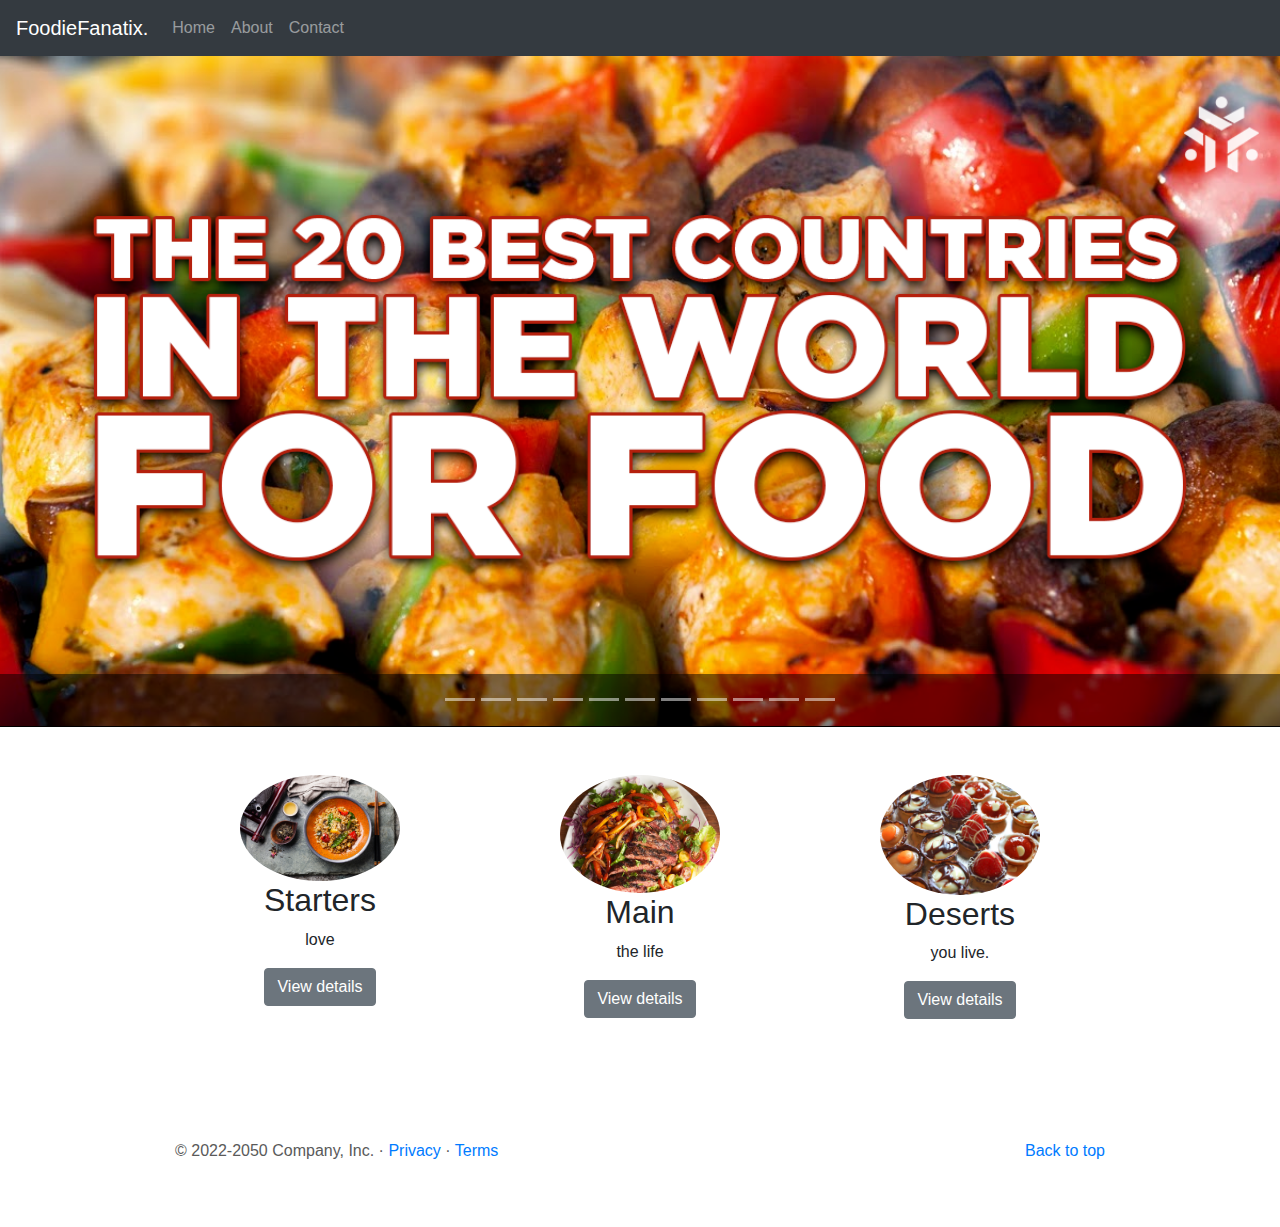
<file: index.html>
<!DOCTYPE html>
<html lang ="en">
    <head>
      <meta charset = "utf-8"> 
      <meta name ="viewport" content="width=device-width, initial-scale=1, shrink-to-fit=no">
      <title>Foodie Fanatix.</title>

      <link rel="stylesheet" href="bootstrap.min.css/bootstrap.min.css">
      <link rel ="stylesheet" href="style.css">
      <link rel="stylesheet" href="fondawesome1/css/all.css">
    </head>
    <body>
        <header>
            <nav class="navbar navbar-expand-lg navbar-dark bg-dark">

                <a href="#" class="navbar-brand">FoodieFanatix.</a>

                <button class="navbar-toggler" type="button" data-toggle="collapse" data-target="#navbar">
                <span class="navbar-toggler-icon"></span>
                </button>

                <div class="collapse navbar-collapse" id="navbar">
                  <div class="navbar-nav">
                      <a href ="index.html" class="nav-item nav-link">Home</a>
                      <a href ="about.html" class="nav-item nav-link">About</a>
                      <a href ="contact.html" class="nav-item nav-link">Contact</a>
                  </div>
                </div>

            </nav>
        </header>

        <main>
        
            <div id="carouselImg" class="carousel slide carouselImg" data-ride="carousel">
                <ol class="carousel-indicators">
                   <li data-target="#carouselImg" data-slide-to="0"></li>
                   <li data-target="#carouselImg" data-slide-to="1"></li>
                   <li data-target="#carouselImg" data-slide-to="2"></li>
                   <li data-target="#carouselImg" data-slide-to="3"></li>
                   <li data-target="#carouselImg" data-slide-to="4"></li>
                   <li data-target="#carouselImg" data-slide-to="5"></li>
                   <li data-target="#carouselImg" data-slide-to="6"></li>
                   <li data-target="#carouselImg" data-slide-to="7"></li>
                   <li data-target="#carouselImg" data-slide-to="8"></li>
                   <li data-target="#carouselImg" data-slide-to="9"></li>
                   <li data-target="#carouselImg" data-slide-to="10"></li>
                </ol>

                 <div class="carousel-inner">
                    <div class="carousel-item active">
                        <img src ="images/mainindexpic.png" class="d-block w-100"/>
                        <div class ="carousel-caption">
                        </div>
                    </div>

                    <div class="carousel-item ">
                        <img src ="images/indexpic2.jpg" class="d-block w-100"/>
                        <div class ="carousel-caption">
                            <h1>South Africa</h1>
                            <p>A variety of culture bought together in one.</p>
                        </div>
                    </div>

                    <div class="carousel-item ">
                        <img src ="images/indexpic7.jpg" class="d-block w-100"/>
                        <div class ="carousel-caption">
                            <h1>Paris</h1>
                            <p>Paree the pace to be, let food express your love language.</p>
                        </div>
                    </div>

                    <div class="carousel-item ">
                        <img src ="images/indexpic3.jpg" class="d-block w-100"/>
                        <div class ="carousel-caption">
                            <h1>China</h1>
                            <p>Delicacies from the deepest depts of the ocean, all you can eat seafoods.</p>
                            
                        </div>
                    </div>
                    <div class="carousel-item ">
                        <img src ="images/indexpic4.jpg.crdownload" class="d-block w-100"/>
                        <div class ="carousel-caption">
                            <h1>South Africa</h1>
                            <p>A variety of culture bought together in one.</p>
                        </div>
                    </div>
                    <div class="carousel-item ">
                        <img src ="images/image8.webp" class="d-block w-100"/>
                        <div class ="carousel-caption">
                            <h1>Japan</h1>
                            <p>A variety of culture bought together in one.</p>
                        </div>
                    </div>
 
                        <div class="carousel-item ">
                            <img src ="images/maxico foody.jpg" class="d-block w-100"/>
                            <div class ="carousel-caption">
                                <h1>Maxico</h1>
                                <p>Taco Tuesdays, in Maxico make it a taco day everrrydayyy.</p>
                            </div>
                        </div>
    
                        <div class="carousel-item ">
                            <img src ="images/austrailia foodie.webp" class="d-block w-100"/>
                            <div class ="carousel-caption">
                                <h1>Australia</h1>
                                <p>Did somebody say CAKE ?</p>
                            </div>
                        </div>
    
                        <div class="carousel-item ">
                            <img src ="images/cape-malay-curry-85002b4.jpg" class="d-block w-100"/>
                            <div class ="carousel-caption">
                                <h1>Africa</h1>
                                <p>Rainbow Natan , the definition of diversity.</p>
                                
                            </div>
                        </div>
                        <div class="carousel-item ">
                            <img src ="images/europe.jpg" class="d-block w-100"/>
                            <div class ="carousel-caption">
                                <h1>Europe</h1>
                                <p>A variety of culture bought together in one.</p>
                            </div>
                        </div>
                        <div class="carousel-item ">
                            <img src ="images/indexpic amer.jpg.crdownload" class="d-block w-100"/>
                            <div class ="carousel-caption">
        
                            </div>
                        </div>
                </div>
                
            </div>

            <div class ="container team">
            <div class ="row">
                <div class ="col-lg-4">
                   <img src="images/starters.jpg" class="images/thumbnail rounded-circle" width="160"/>
                     <h2>Starters</h2>
                     <p>love</p>
                     <p><a href ="starters.html" class="btn btn-secondary" role="button"> View details</a></p>
                </div>

                <div class ="col-lg-4">
                    <img src="images/main2.jpg" class="images/thumbnail rounded-circle" width="160"/>
                      <h2>Main</h2>
                      <p>the life</p>
                      <p><a href ="mains.html" class="btn btn-secondary" role="button"> View details</a></p>
                </div>
                
                <div class ="col-lg-4">
                    <img src="images/deserts.jpg" class="images/thumbnail rounded-circle" width="160"/>
                      <h2>Deserts</h2>
                       <p>you live.</p>
                      <p><a href ="desert.html" class="btn btn-secondary" role="button"> View details</a></p>
                </div>
            </div>
            </div>

            

             <footer class="container footer-section">
                 <p class="float-right"><a href="#">Back to top</a></p>
                 <p> &copy; 2022-2050 Company, Inc. &middot; 
                     <a href="#">Privacy</a> &middot; 
                     <a href="#">Terms</a>
                 </p>
             </footer>
        </main>
        <script src="jquery-3.6.0.min.js"></script>
        <script src="bootstrap.js/bootstrap.bundle.min.js"></script>
    </body>
</html>
</file>
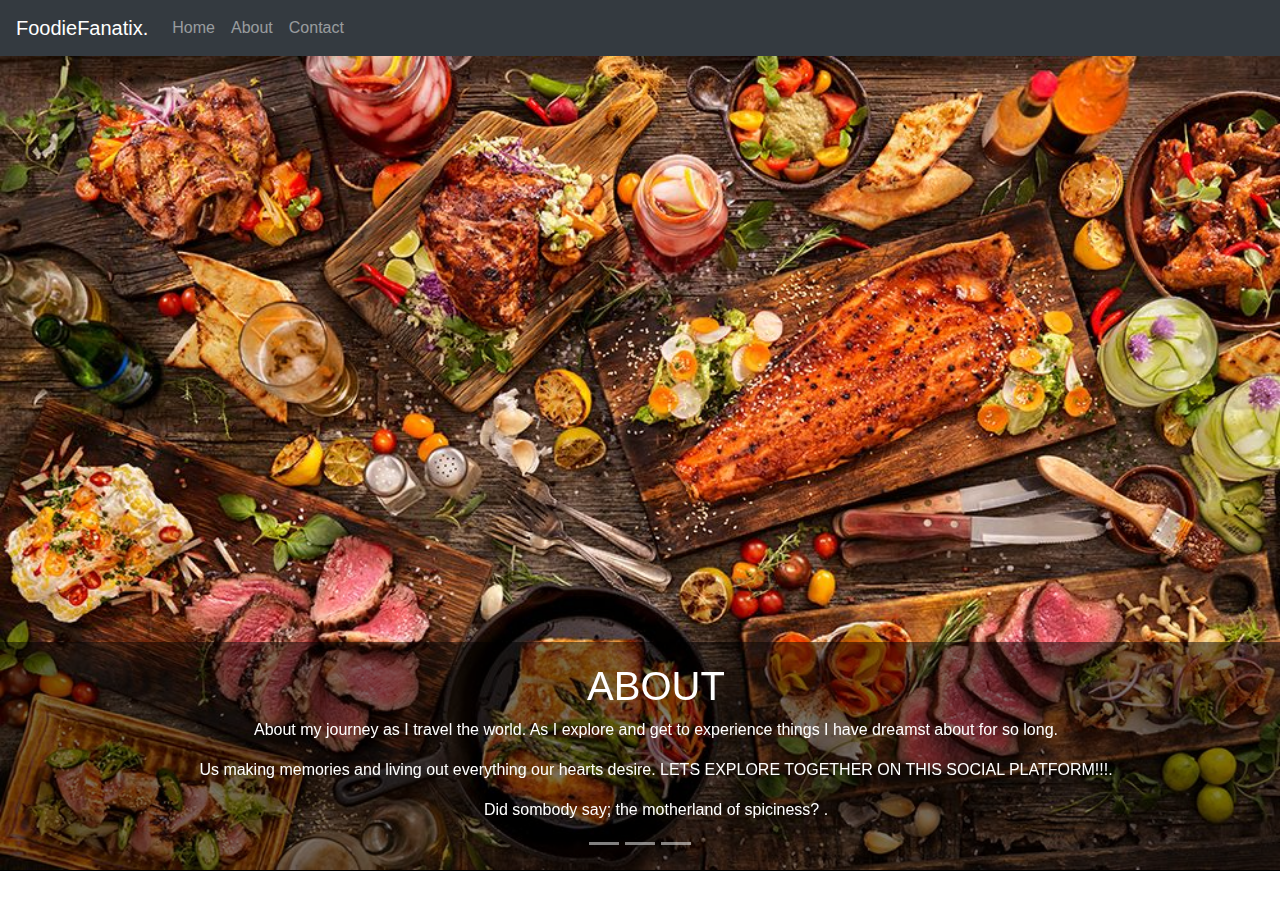
<file: about.html>
<html lang ="en">
    <head>
      <meta charset = "utf-8"> 
      <meta name ="viewport" content="width=device-width, initial-scale=1, shrink-to-fit=no">
      <title>Foodie Fanatix.</title>

      <link rel="stylesheet" href="bootstrap.min.css/bootstrap.min.css">
      <link rel ="stylesheet" href="style.css">
      <link rel="stylesheet" href="fondawesome1/css/all.css">
    </head>
    <body>
        <header>
            <nav class="navbar navbar-expand-lg navbar-dark bg-dark">

                <a href="#" class="navbar-brand">FoodieFanatix.</a>

                <button class="navbar-toggler" type="button" data-toggle="collapse" data-target="#navbar">
                <span class="navbar-toggler-icon"></span>
                </button>

                <div class="collapse navbar-collapse" id="navbar">
                  <div class="navbar-nav">
                      <a href ="index.html" class="nav-item nav-link">Home</a>
                      <a href ="about.html" class="nav-item nav-link">About</a>
                      <a href ="contact.html" class="nav-item nav-link">Contact</a>
                  </div>
                </div>

            </nav>
        </header>

        <main>
        
            <div id="carouselImg" class="carousel slide carouselImg" data-ride="carousel">
                <ol class="carousel-indicators">
                   <li data-target="#carouselImg" data-slide-to="0"></li>
                   <li data-target="#carouselImg" data-slide-to="1"></li>
                   <li data-target="#carouselImg" data-slide-to="2"></li>
                </ol>

                 <div class="carousel-inner">
                    <div class="carousel-item active">
                        <img src ="images/foodies.jpg" class="d-block w-100"/>
                        <div class ="carousel-caption">
                            <h1>ABOUT</h1>
                            <p>About my journey as I travel the world. As I explore and get to experience things I have dreamst about for so long.</p>
                            <p>Us making memories and living out everything our hearts desire. LETS EXPLORE TOGETHER ON THIS SOCIAL PLATFORM!!!.</p>
                            <p>Did sombody say; the motherland of spiciness? .</p>
                        </div>
                    </div>

            
                     <footer class="container footer-section">
                         <p class="float-right"><a href="#">Back to top</a></p>
                         <p> &copy; 2017-2019 Company, Inc. &middot; 
                             <a href="#">Privacy</a> &middot; 
                             <a href="#">Terms</a>
                         </p>
                     </footer>
                </main>
                <script src="jquery-3.6.0.min.js"></script>
                <script src="bootstrap.js/bootstrap.bundle.min.js"></script>
            </body>
        </html>
</file>
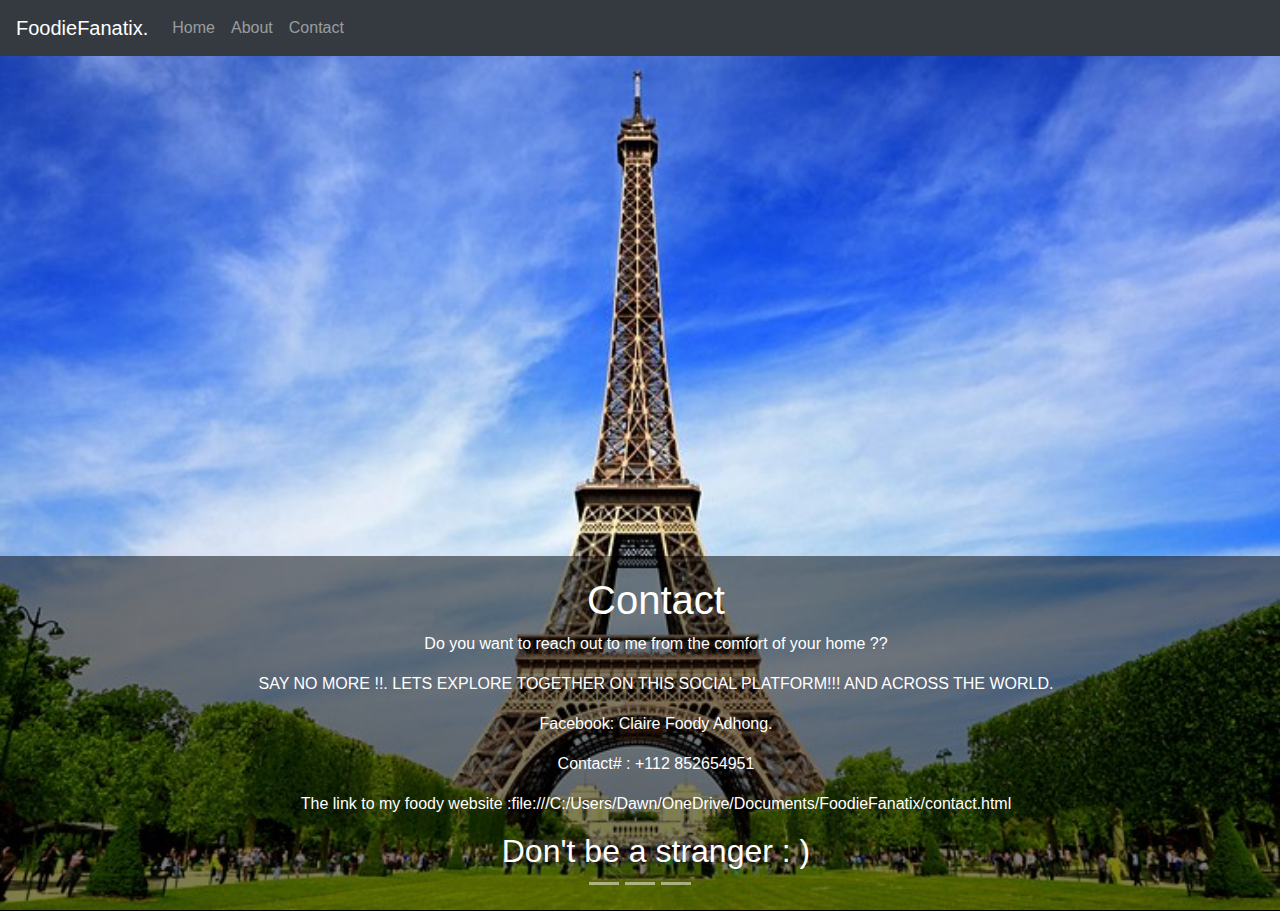
<file: contact.html>
<html lang ="en">
    <head>
      <meta charset = "utf-8"> 
      <meta name ="viewport" content="width=device-width, initial-scale=1, shrink-to-fit=no">
      <title>Foodie Fanatix.</title>

      <link rel="stylesheet" href="bootstrap.min.css/bootstrap.min.css">
      <link rel ="stylesheet" href="style.css">
      <link rel="stylesheet" href="fondawesome1/css/all.css">
    </head>
    <body>
        <header>
            <nav class="navbar navbar-expand-lg navbar-dark bg-dark">

                <a href="#" class="navbar-brand">FoodieFanatix.</a>

                <button class="navbar-toggler" type="button" data-toggle="collapse" data-target="#navbar">
                <span class="navbar-toggler-icon"></span>
                </button>

                <div class="collapse navbar-collapse" id="navbar">
                  <div class="navbar-nav">
                      <a href ="index.html" class="nav-item nav-link">Home</a>
                      <a href ="about.html" class="nav-item nav-link">About</a>
                      <a href ="contact.html" class="nav-item nav-link">Contact</a>
                  </div>
                </div>

            </nav>
        </header>

        <main>
        
            <div id="carouselImg" class="carousel slide carouselImg" data-ride="carousel">
                <ol class="carousel-indicators">
                   <li data-target="#carouselImg" data-slide-to="0"></li>
                   <li data-target="#carouselImg" data-slide-to="1"></li>
                   <li data-target="#carouselImg" data-slide-to="2"></li>
                </ol>

                 <div class="carousel-inner">
                    <div class="carousel-item active">
                        <img src ="images/france-paris-eiffel-tower.jpg" class="d-block w-100"/>
                        <div class ="carousel-caption">
                            <h1>Contact</h1>
                            <p>Do you want to reach out to me from the comfort of your home ??</p>
                            <p>SAY NO MORE !!. LETS EXPLORE TOGETHER ON THIS SOCIAL PLATFORM!!! AND ACROSS THE WORLD.</p>
                            <p>Facebook: Claire Foody Adhong.</p>
                            <p>Contact# : +112 852654951</p>
                            <p>The link to my foody website :file:///C:/Users/Dawn/OneDrive/Documents/FoodieFanatix/contact.html</p>
                            <h2> Don't be a stranger : )</h2>
                        </div>
                    </div>

            
                     <footer class="container footer-section">
                         <p class="float-right"><a href="#">Back to top</a></p>
                         <p> &copy; 2017-2019 Company, Inc. &middot; 
                             <a href="#">Privacy</a> &middot; 
                             <a href="#">Terms</a>
                         </p>
                     </footer>
                </main>
                <script src="jquery-3.6.0.min.js"></script>
                <script src="bootstrap.js/bootstrap.bundle.min.js"></script>
            </body>
        </html>
</file>
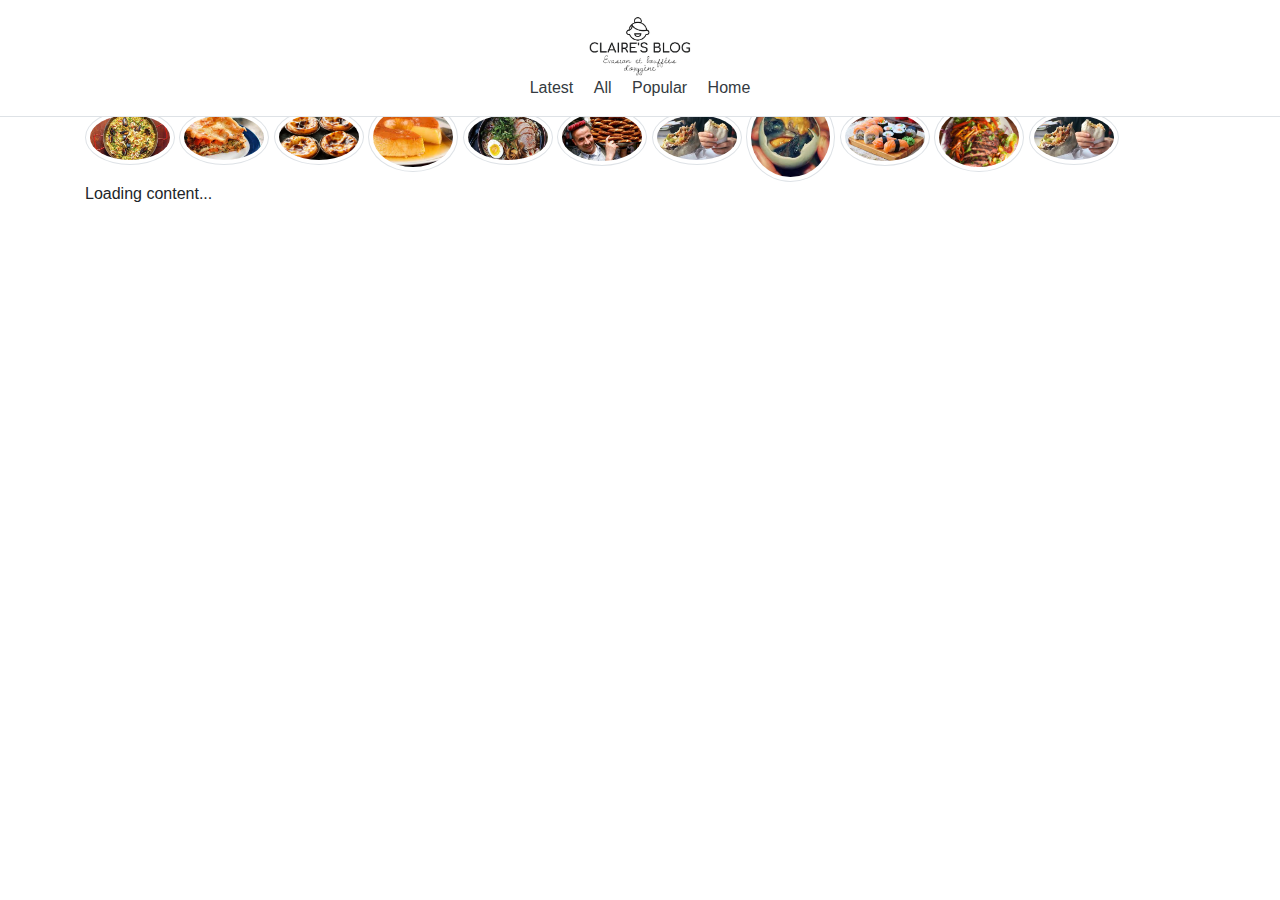
<file: desert.html>
<!doctype html>
<html lang ="en">
    <head>
      <meta charset="utf-8">
      <meta name ="viewport" content="width=device-width, initial-scale=1, shrink-to-fit=no">
      <meta name="description" content="">
      <meta name="author" content="">

      <title>Mini Blog</title>
      <link href="fondawesome1/css/all.css" rel="fondawesome stylesheet">
      <link rel="bootstrap stylesheet" href="bootstrap.min.css/bootstrap.min.css">
      <link rel="stylesheet" href="custom.css">
      <link rel="stylesheet" href="font-awesome-4.7.0/font-awesome-4.7.0/css/font-awesome.min.css">
        
    </head>

    <body onload="init()">

        <div class="d-flex flex-column align-items-center p-3 bg-white border-bottom box-shadow fixed-top">
            <img src="images/logo-mobile.webp" height="60"/>
            <nav>
                <a id="getLatest" class="p-2 text-dark" href="#">Latest</a>
                <a id="getAll" class="p-2 text-dark active" href="#">All</a>
                <a id="getPopular" class="p-2 text-dark" href="#">Popular</a>
                <a class="p-2 text-dark" href="index.html">Home</a>
            </nav>
        </div>

        <div class="blog-header mx-auto text-center">
            <h2>What are we craving today yummmmyy-ness!</h2>
            <p class="lead">All you can 
                <strong><em>Eat</em></strong>, 
                <strong><em>Social</em></strong> 
                <strong><em>Platform!!</em></strong>in the language of the city.</p>
        </div>

        <div class="container team">
            <img src="images/food1.jpg" class="img-thumbnail rounded-circle" width="90"/>
            <img src="images/food2.jpg" class="img-thumbnail rounded-circle" width="90"/>
            <img src="images/food3.jpg.crdownload" class="img-thumbnail rounded-circle" width="90"/>
            <img src="images/food4.jpg" class="img-thumbnail rounded-circle" width="90"/>
            <img src="images/food5.jpg" class="img-thumbnail rounded-circle" width="90"/>
            <img src="images/food6.jpg" class="img-thumbnail rounded-circle" width="90"/>
            <img src="images/food7.jpg" class="img-thumbnail rounded-circle" width="90"/>
            <img src="images/food10.jpg" class="img-thumbnail rounded-circle" width="89"/>
            <img src="images/food9.webp" class="img-thumbnail rounded-circle" width="90"/>
            <img src="images/main2.jpg" class="img-thumbnail rounded-circle" width="90"/>
            <img src="images/food7.jpg" class="img-thumbnail rounded-circle" width="90"/>

        </div>

        <div class="row container mx-auto">
            <div class="column" id="posts">
                Loading content...
            </div>
    </div>

    <script src="jquery-3.6.0.min.js"></script>
    <script src="bootstrap.js/bootstrap.bundle.min.js"></script>
    <script>
        var rootPath;

        function init() {
            rootPath = "https://mysite.itvarsity.org/api/mini-blog/";

            document.getElementById("getAll").addEventListener('click', getAllPosts);
            document.getElementById("getLatest").addEventListener('click', getLatestPosts);
            document.getElementById("getPopular").addEventListener('click', getPopularPosts);

            getAllPosts();
        }


        function getAllPosts(){
            category = "getAll";
            fetchPosts(category);
            setActiveLink(category);
        }

        function getPopularPosts(){
            category = "getPopular";
            fetchPosts(category);
            setActiveLink(category);
        }

        function getLatestPosts(){
            category = "getLatest";
            fetchPosts(category);
            setActiveLink(category);
        }

            function fetchPosts(category) {
                fetch(rootPath + 'get-posts/?category=' + category)
                    .then(function(response){
                        return response.json();
                })
                    .then(function(data){
                        displayPosts(data);
                    })
            }
        
           function displayPosts(data){
               var output = "";

               for(a = 0; a < data.length; a++){
                   output += `
                    <div class="card mb-4 box-shadow">
                             <div class="card-header">
                                <h4 class="my-0 font-weight-normal">${data[a][0]}</h4>
                             </div>

                             <div class="card-body">
                                      <img src="${rootPath}/uploads/${data[a][3]}" class="card-img-top"/>
                                      <p class="card-text">${data[a][1]}</p>
                                 <div class="d-flex justify-content-between align-items-center">
                                     <div class="btn-group">
                                           <button type="button" class="btn btn-lg btn-link"><i class="fa fa-heart"></i></button>
                                           <button type="button" class="btn btn-lg btn-link"><i class="fa fa-comment"></i></button>
                                           <button type="button" class="btn btn-lg btn-link"><i class="fa fa-retweet"></i></button>
                                     </div>
                                         <small class="text-muted">${data[a][2]}</small>
                                 </div>
                             </div>
                    </div>
                             `;
             }
             document.getElementById("posts").innerHTML = output;
        } 

    function setActiveLink(id) {
        document.getElementById("getAll").classList.remove("active");
        document.getElementById("getPopular").classList.remove("active");
        document.getElementById("getLatest").classList.remove("active");

        document.getElementById(id).classList.add("active");
      }

    </script>
     </body>
</html>
</file>
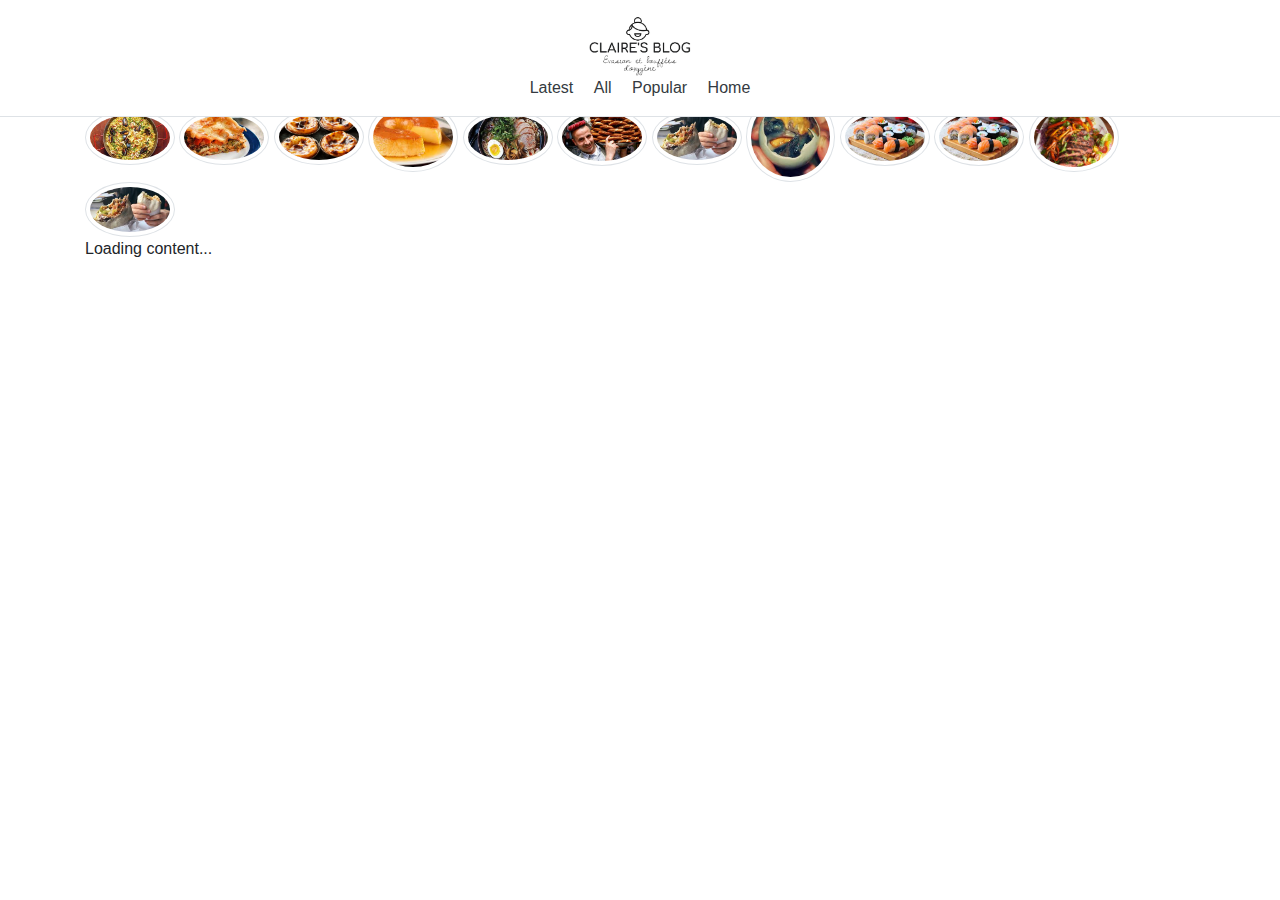
<file: mains.html>
<!doctype html>
<html lang ="en">
    <head>
      <meta charset="utf-8">
      <meta name ="viewport" content="width=device-width, initial-scale=1, shrink-to-fit=no">
      <meta name="description" content="">
      <meta name="author" content="">

      <title>Mini Blog</title>
      <link href="fondawesome1/css/all.css" rel="fondawesome stylesheet">
      <link rel="bootstrap stylesheet" href="bootstrap.min.css/bootstrap.min.css">
      <link rel="stylesheet" href="custom.css">
      <link rel="stylesheet" href="font-awesome-4.7.0/font-awesome-4.7.0/css/font-awesome.min.css">
        
    </head>

    <body onload="init()">

        <div class="d-flex flex-column align-items-center p-3 bg-white border-bottom box-shadow fixed-top">
            <img src="images/logo-mobile.webp" height="60"/>
            <nav>
                <a id="getLatest" class="p-2 text-dark" href="#">Latest</a>
                <a id="getAll" class="p-2 text-dark active" href="#">All</a>
                <a id="getPopular" class="p-2 text-dark" href="#">Popular</a>
                <a class="p-2 text-dark" href="index.html">Home</a>
            </nav>
        </div>

        <div class="blog-header mx-auto text-center">
            <h2>What are we craving today yummmmyy-ness!</h2>
            <p class="lead">All you can 
                <strong><em>Eat</em></strong>, 
                <strong><em>Social</em></strong> 
                <strong><em>Platform!!</em></strong></p>
        </div>

        <div class="container team">
            <img src="images/food1.jpg" class="img-thumbnail rounded-circle" width="90"/>
            <img src="images/food2.jpg" class="img-thumbnail rounded-circle" width="90"/>
            <img src="images/food3.jpg.crdownload" class="img-thumbnail rounded-circle" width="90"/>
            <img src="images/food4.jpg" class="img-thumbnail rounded-circle" width="90"/>
            <img src="images/food5.jpg" class="img-thumbnail rounded-circle" width="90"/>
            <img src="images/food6.jpg" class="img-thumbnail rounded-circle" width="90"/>
            <img src="images/food7.jpg" class="img-thumbnail rounded-circle" width="90"/>
            <img src="images/food10.jpg" class="img-thumbnail rounded-circle" width="89"/>
            <img src="images/food9.webp" class="img-thumbnail rounded-circle" width="90"/>
            <img src="images/food9.webp" class="img-thumbnail rounded-circle" width="90"/>
            <img src="images/main2.jpg" class="img-thumbnail rounded-circle" width="90"/>
            <img src="images/food7.jpg" class="img-thumbnail rounded-circle" width="90"/>

        </div>

        <div class="row container mx-auto">
            <div class="column" id="posts">
                Loading content...
            </div>
    </div>

    <script src="jquery-3.6.0.min.js"></script>
    <script src="bootstrap.js/bootstrap.bundle.min.js"></script>
    <script>
        var rootPath;

        function init() {
            rootPath = "https://mysite.itvarsity.org/api/mini-blog/";

            document.getElementById("getAll").addEventListener('click', getAllPosts);
            document.getElementById("getLatest").addEventListener('click', getLatestPosts);
            document.getElementById("getPopular").addEventListener('click', getPopularPosts);

            getAllPosts();
        }


        function getAllPosts(){
            category = "getAll";
            fetchPosts(category);
            setActiveLink(category);
        }

        function getPopularPosts(){
            category = "getPopular";
            fetchPosts(category);
            setActiveLink(category);
        }

        function getLatestPosts(){
            category = "getLatest";
            fetchPosts(category);
            setActiveLink(category);
        }

            function fetchPosts(category) {
                fetch(rootPath + 'get-posts/?category=' + category)
                    .then(function(response){
                        return response.json();
                })
                    .then(function(data){
                        displayPosts(data);
                    })
            }
        
           function displayPosts(data){
               var output = "";

               for(a = 0; a < data.length; a++){
                   output += `
                    <div class="card mb-4 box-shadow">
                             <div class="card-header">
                                <h4 class="my-0 font-weight-normal">${data[a][0]}</h4>
                             </div>

                             <div class="card-body">
                                      <img src="${rootPath}/uploads/${data[a][3]}" class="card-img-top"/>
                                      <p class="card-text">${data[a][1]}</p>
                                 <div class="d-flex justify-content-between align-items-center">
                                     <div class="btn-group">
                                           <button type="button" class="btn btn-lg btn-link"><i class="fa fa-heart"></i></button>
                                           <button type="button" class="btn btn-lg btn-link"><i class="fa fa-comment"></i></button>
                                           <button type="button" class="btn btn-lg btn-link"><i class="fa fa-retweet"></i></button>
                                     </div>
                                         <small class="text-muted">${data[a][2]}</small>
                                 </div>
                             </div>
                    </div>
                             `;
             }
             document.getElementById("posts").innerHTML = output;
        } 

    function setActiveLink(id) {
        document.getElementById("getAll").classList.remove("active");
        document.getElementById("getPopular").classList.remove("active");
        document.getElementById("getLatest").classList.remove("active");

        document.getElementById(id).classList.add("active");
      }

    </script>
     </body>
</html>
</file>
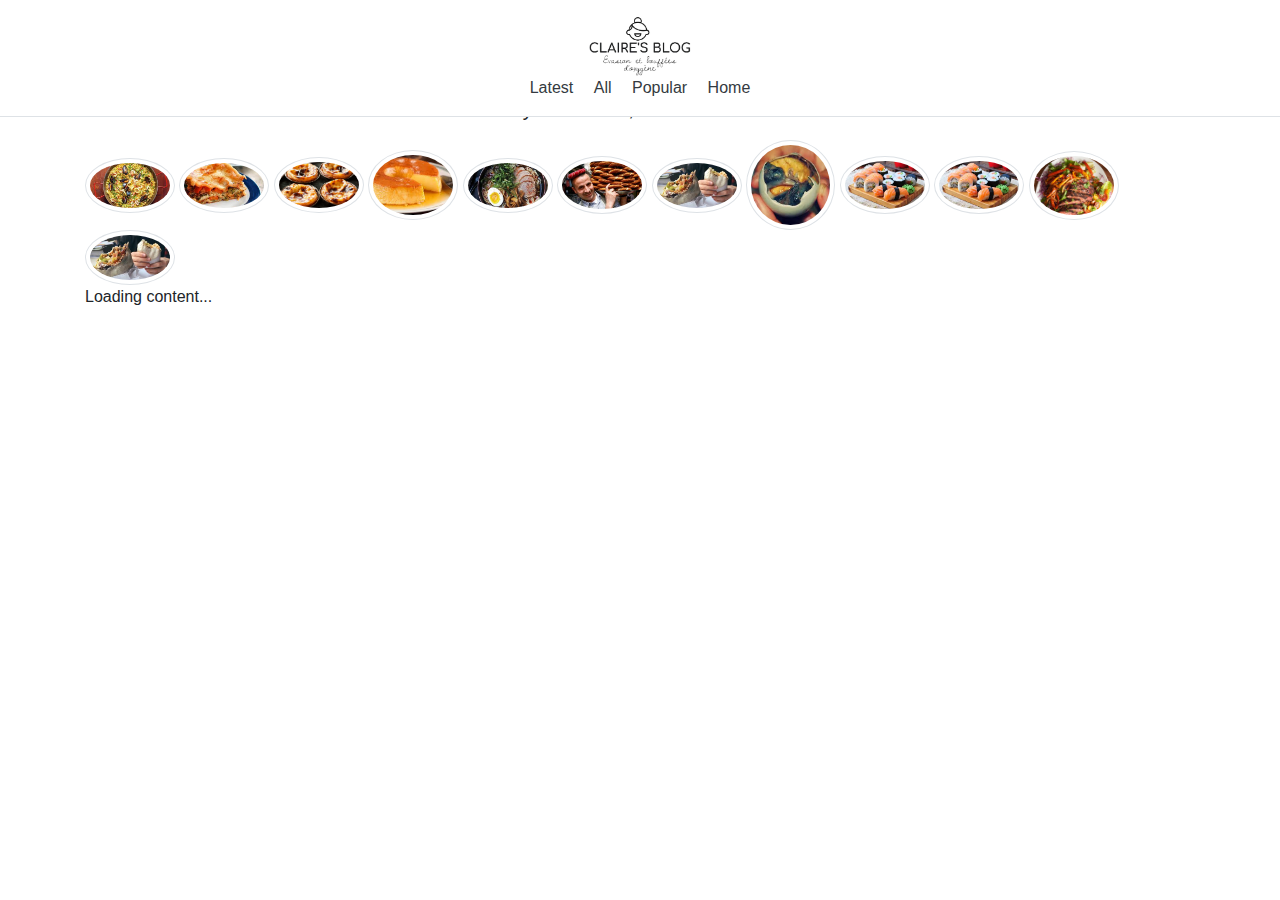
<file: starters.html>
<!doctype html>
<html lang ="en">
    <head>
      <meta charset="utf-8">
      <meta name ="viewport" content="width=device-width, initial-scale=1, shrink-to-fit=no">
      <meta name="description" content="">
      <meta name="author" content="">

      <title>Mini Blog</title>
      <link href="fondawesome1/css/all.css" rel="fondawesome stylesheet">
      <link rel="bootstrap stylesheet" href="bootstrap.min.css/bootstrap.min.css">
      <link rel="stylesheet" href="custom.css">
      <link rel="stylesheet" href="font-awesome-4.7.0/font-awesome-4.7.0/css/font-awesome.min.css">
        
    </head>
<br>
<br>
    <body onload="init()">

        <div class="d-flex flex-column align-items-center p-3 bg-white border-bottom box-shadow fixed-top">
            <img src="images/logo-mobile.webp" height="60"/>
            <nav>
                <a id="getLatest" class="p-2 text-dark" href="#">Latest</a>
                <a id="getAll" class="p-2 text-dark active" href="#">All</a>
                <a id="getPopular" class="p-2 text-dark" href="#">Popular</a>
                <a class="p-2 text-dark" href="index.html">Home</a>
            </nav>
        </div>

        <div class="blog-header mx-auto text-center">
            <h2>What are we craving today yummmmyy-ness!</h2>
            <p class="lead">All you can 
                <strong><em>Eat</em></strong>, 
                <strong><em>Social</em></strong> 
                <strong><em>Platform!!</em></strong></p>
        </div>

        <div class="container team">
            <img src="images/food1.jpg" class="img-thumbnail rounded-circle" width="90"/>
            <img src="images/food2.jpg" class="img-thumbnail rounded-circle" width="90"/>
            <img src="images/food3.jpg.crdownload" class="img-thumbnail rounded-circle" width="90"/>
            <img src="images/food4.jpg" class="img-thumbnail rounded-circle" width="90"/>
            <img src="images/food5.jpg" class="img-thumbnail rounded-circle" width="90"/>
            <img src="images/food6.jpg" class="img-thumbnail rounded-circle" width="90"/>
            <img src="images/food7.jpg" class="img-thumbnail rounded-circle" width="90"/>
            <img src="images/food10.jpg" class="img-thumbnail rounded-circle" width="89"/>
            <img src="images/food9.webp" class="img-thumbnail rounded-circle" width="90"/>
            <img src="images/food9.webp" class="img-thumbnail rounded-circle" width="90"/>
            <img src="images/main2.jpg" class="img-thumbnail rounded-circle" width="90"/>
            <img src="images/food7.jpg" class="img-thumbnail rounded-circle" width="90"/>

        </div>

        <div class="row container mx-auto">
            <div class="column" id="posts">
                Loading content...
            </div>
    </div>

    <script src="jquery-3.6.0.min.js"></script>
    <script src="bootstrap.js/bootstrap.bundle.min.js"></script>
    <script>
        var rootPath;

        function init() {
            rootPath = "https://mysite.itvarsity.org/api/mini-blog/";

            document.getElementById("getAll").addEventListener('click', getAllPosts);
            document.getElementById("getLatest").addEventListener('click', getLatestPosts);
            document.getElementById("getPopular").addEventListener('click', getPopularPosts);

            getAllPosts();
        }


        function getAllPosts(){
            category = "getAll";
            fetchPosts(category);
            setActiveLink(category);
        }

        function getPopularPosts(){
            category = "getPopular";
            fetchPosts(category);
            setActiveLink(category);
        }

        function getLatestPosts(){
            category = "getLatest";
            fetchPosts(category);
            setActiveLink(category);
        }

            function fetchPosts(category) {
                fetch(rootPath + 'get-posts/?category=' + category)
                    .then(function(response){
                        return response.json();
                })
                    .then(function(data){
                        displayPosts(data);
                    })
            }
        
           function displayPosts(data){
               var output = "";

               for(a = 0; a < data.length; a++){
                   output += `
                    <div class="card mb-4 box-shadow">
                             <div class="card-header">
                                <h4 class="my-0 font-weight-normal">${data[a][0]}</h4>
                             </div>

                             <div class="card-body">
                                      <img src="${rootPath}/uploads/${data[a][3]}" class="card-img-top"/>
                                      <p class="card-text">${data[a][1]}</p>
                                 <div class="d-flex justify-content-between align-items-center">
                                     <div class="btn-group">
                                           <button type="button" class="btn btn-lg btn-link"><i class="fa fa-heart"></i></button>
                                           <button type="button" class="btn btn-lg btn-link"><i class="fa fa-comment"></i></button>
                                           <button type="button" class="btn btn-lg btn-link"><i class="fa fa-retweet"></i></button>
                                     </div>
                                         <small class="text-muted">${data[a][2]}</small>
                                 </div>
                             </div>
                    </div>
                             `;
             }
             document.getElementById("posts").innerHTML = output;
        } 

    function setActiveLink(id) {
        document.getElementById("getAll").classList.remove("active");
        document.getElementById("getPopular").classList.remove("active");
        document.getElementById("getLatest").classList.remove("active");

        document.getElementById(id).classList.add("active");
      }

    </script>
     </body>
</html>
</file>
<file: style.css>
html {
    font-size: 14px;
  }
  
  @media (min-width: 768px) {
    html {
      font-size: 16px;
    }
  }
  
  .blog-header {
  
    margin-top: 7rem;
    max-width: 700px;
  }
  
  @media (max-width: 768px){
    .blog-header{
      margin-top: 8rem;
    }
  }
  
  .container{
    max-width: 960px;
  }
  .team{
    overflow-y: hidden;
    overflow-x: scroll;
    white-space: nowrap;
    margin-bottom: 2rem;
  }
  
  .card-deck .card{
    min-width: 220px;
  }
  
  .card-text{
    padding-top: 1rem;
  }
   .card-block{
     min-height: 220px;
   }
  
   .active{
     border-bottom: 1px solid black;
   }

   .carousel-caption{
    background-color: rgba(0, 0, 0, 0.5);
    width: 100%;
    left:0;
    bottom: 0;
    padding-bottom: 2rem;
    padding-left: 2rem;
}

.team .col-lg-4 {
    padding-top: 3rem;
    margin-bottom: 1.5rem;
    text-align: center;
}

.section-divider{ 
    margin: 3rem 0;
}

.footer-section {
  padding-top: 3rem;
  padding-bottom: 3rem;
  color: #5a5a5a;
}

@media (min-width: 1200px) {
  .feature-heading {
    margin-top: 10rem;
  }
}

@media (max-width: 540px) {
    .carouselImg {
        display: none;
    }
    
    .team {
        margin-top: 2rem;
    }
}
</file>
<file: custom.css>
.carousel-caption{
  background-color: rgba(0, 0, 0, 0.5);
  width: 100%;
  left:0;
  bottom: 0;
  padding-bottom: 2rem;
  padding-left: 2rem;
}

.team .col-lg-4 {
  padding-top: 3rem;
  margin-bottom: 1.5rem;
  text-align: center;
}

.section-divider{ 
  margin: 3rem 0;
}

.footer-section {
padding-top: 3rem;
padding-bottom: 3rem;
color: #5a5a5a;
}

@media (min-width: 1200px) {
.feature-heading {
  margin-top: 10rem;
}
}

@media (max-width: 540px) {
  .carouselImg {
      display: none;
  }
  
  .team {
      margin-top: 2rem;
  }
}
</file>
